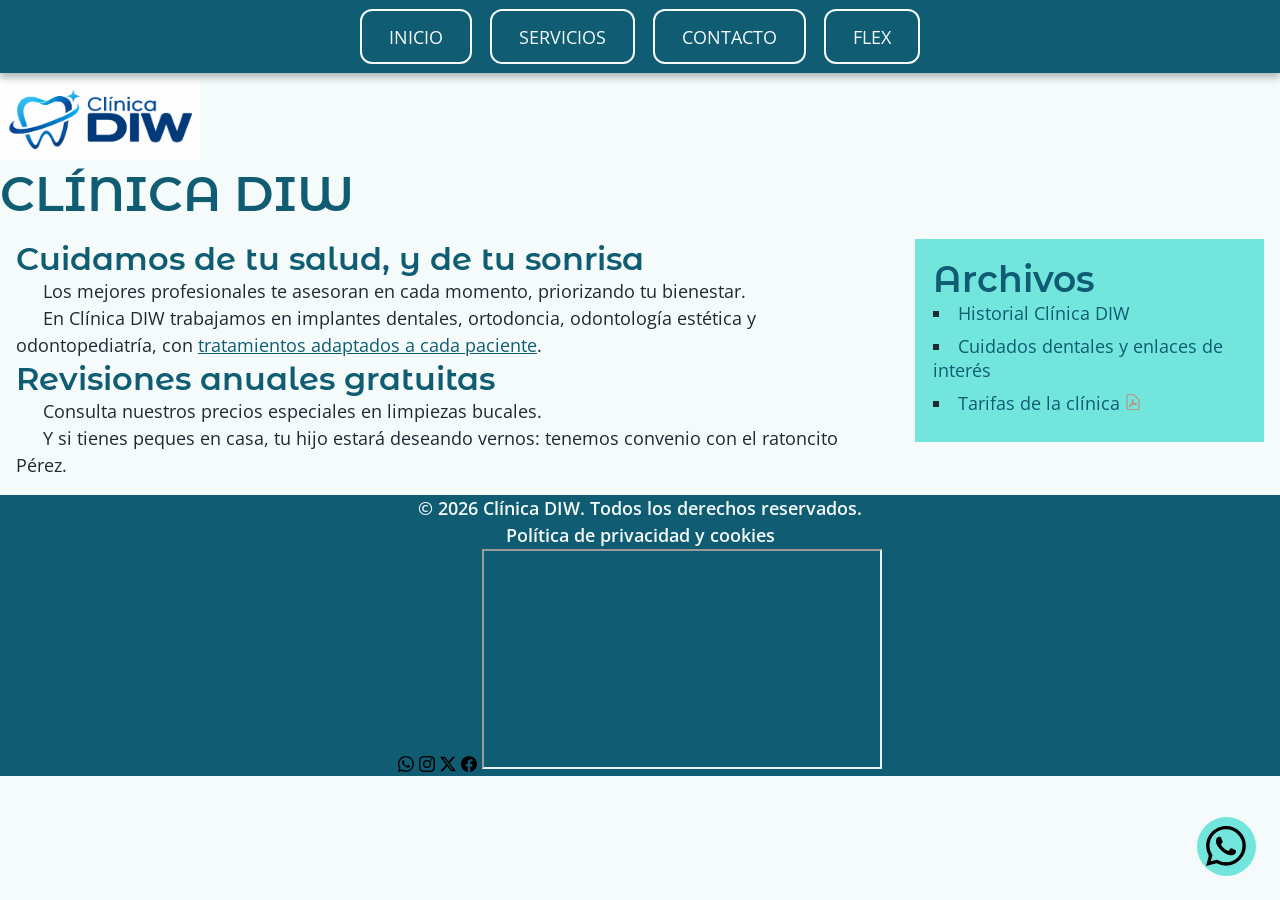
<file: index.html>
<!DOCTYPE html>
<html lang="es">
<head>
    <meta charset="UTF-8">
    <meta name="viewport" content="width=device-width, initial-scale=1.0">
    <meta name="description" content="Clínica DIW, tu clínica dental en Alicante. Implantes, ortodoncia, odontología estética y odontopediatría con los mejores profesionales.">
    <meta name="keywords" content="clínica dental, ortodoncia, implantes dentales, odontopediatría, Alicante">
    <meta name="author" content="Carlos La Orden Martínez">
    <meta name="copyright" content="2026, Clínica DIW">
    <meta name="robots" content="index,follow">
    <title>Clínica dental en Alicante: implantes y ortodoncia - Clínica DIW</title>
    <link rel="shortcut icon" type="image/x-icon" href="assets/images/favicon.ico">
    <link rel="stylesheet" href="assets/css/style.css">
    <link rel="stylesheet" href="assets/css/print.css" media="print">
    <link rel="preconnect" href="https://fonts.googleapis.com">
    <link rel="preconnect" href="https://fonts.gstatic.com" crossorigin>
    <link href="https://fonts.googleapis.com/css2?family=Montserrat+Alternates:wght@600&family=Open+Sans:wght@400;600&display=swap" rel="stylesheet">
</head>
<body>
    <header>
        <a href="index.html"><img src="assets/images/logo.png" alt="Logo Clínica DIW" width="200" height="80"></a>
        <h1>Clínica DIW</h1>
    </header>
    <nav>
        <ul>
            <li><a href="index.html">Inicio</a></li>
            <li><a href="servicios.html">Servicios</a></li>
            <li><a href="contacto.html">Contacto</a></li>
            <li><a href="flex.html">Flex</a></li>
        </ul>
    </nav>
    <main>
        <section>
            <article>
                <h2>Cuidamos de tu salud, y de tu sonrisa</h2>
                <p>Los mejores profesionales te asesoran en cada momento, priorizando tu bienestar. </p>
                <p>En Clínica DIW trabajamos en implantes dentales, ortodoncia, odontología estética y odontopediatría, con <a href="servicios.html">tratamientos adaptados a cada paciente</a>.</p>
            </article>
            <article>
                <h2>Revisiones anuales gratuitas</h2>
                <p>Consulta nuestros precios especiales en limpiezas bucales.</p>
                <p>Y si tienes peques en casa, tu hijo estará deseando vernos: tenemos convenio con el ratoncito Pérez.</p>
            </article>
        </section>
        <aside>
            <h2>Archivos</h2>
            <ul>
                <li><a href="historial.html">Historial Clínica DIW</a></li>
                <li><a href="enlaces-interesantes.html">Cuidados dentales y enlaces de interés</a></li>
                <li><a href="assets/docs/tarifas.pdf">Tarifas de la clínica</a></li>
            </ul>
        </aside>
    </main>
    <footer>
        <p>&copy; 2026 Clínica DIW. Todos los derechos reservados.</p>
        <p><a href="politica-privacidad.html">Política de privacidad y cookies</a></p>
        <p>
            <a href="https://wa.me/34966000000" target="_blank"><img src="assets/images/whatsapp.svg" alt="WhatsApp"></a>
            <a href="https://instagram.com/diw" target="_blank"><img src="assets/images/instagram.svg" alt="Instagram"></a>
            <a href="https://twitter.com/diw" target="_blank"><img src="assets/images/twitter-x.svg" alt="X"></a>
            <a href="https://facebook.com/diw" target="_blank"><img src="assets/images/facebook.svg" alt="Facebook"></a>
            <iframe src="https://www.google.com/maps/embed?pb=!1m18!1m12!1m3!1d3127.329138057671!2d-0.5138705889706413!3d38.38763817650425!2m3!1f0!2f0!3f0!3m2!1i1024!2i768!4f13.1!3m3!1m2!1s0xd6236b98bc12b97%3A0x419620ea21e51999!2sC%2F%20de%20Alicante%2C%2003690%2C%20Alicante!5e0!3m2!1ses!2ses!4v1793644122167!5m2!1ses!2ses" width="400" height="220" allowfullscreen="" loading="lazy" referrerpolicy="strict-origin-when-cross-origin" title="Mapa ubicación Clínica DIW"></iframe>
        </p>
    </footer>
    <a class="whatsapp-fijo" href="https://wa.me/34966000000" target="_blank">
    <img src="assets/images/whatsapp.svg" alt="Escríbenos por WhatsApp">
    </a>
</body>
</html>
</file>
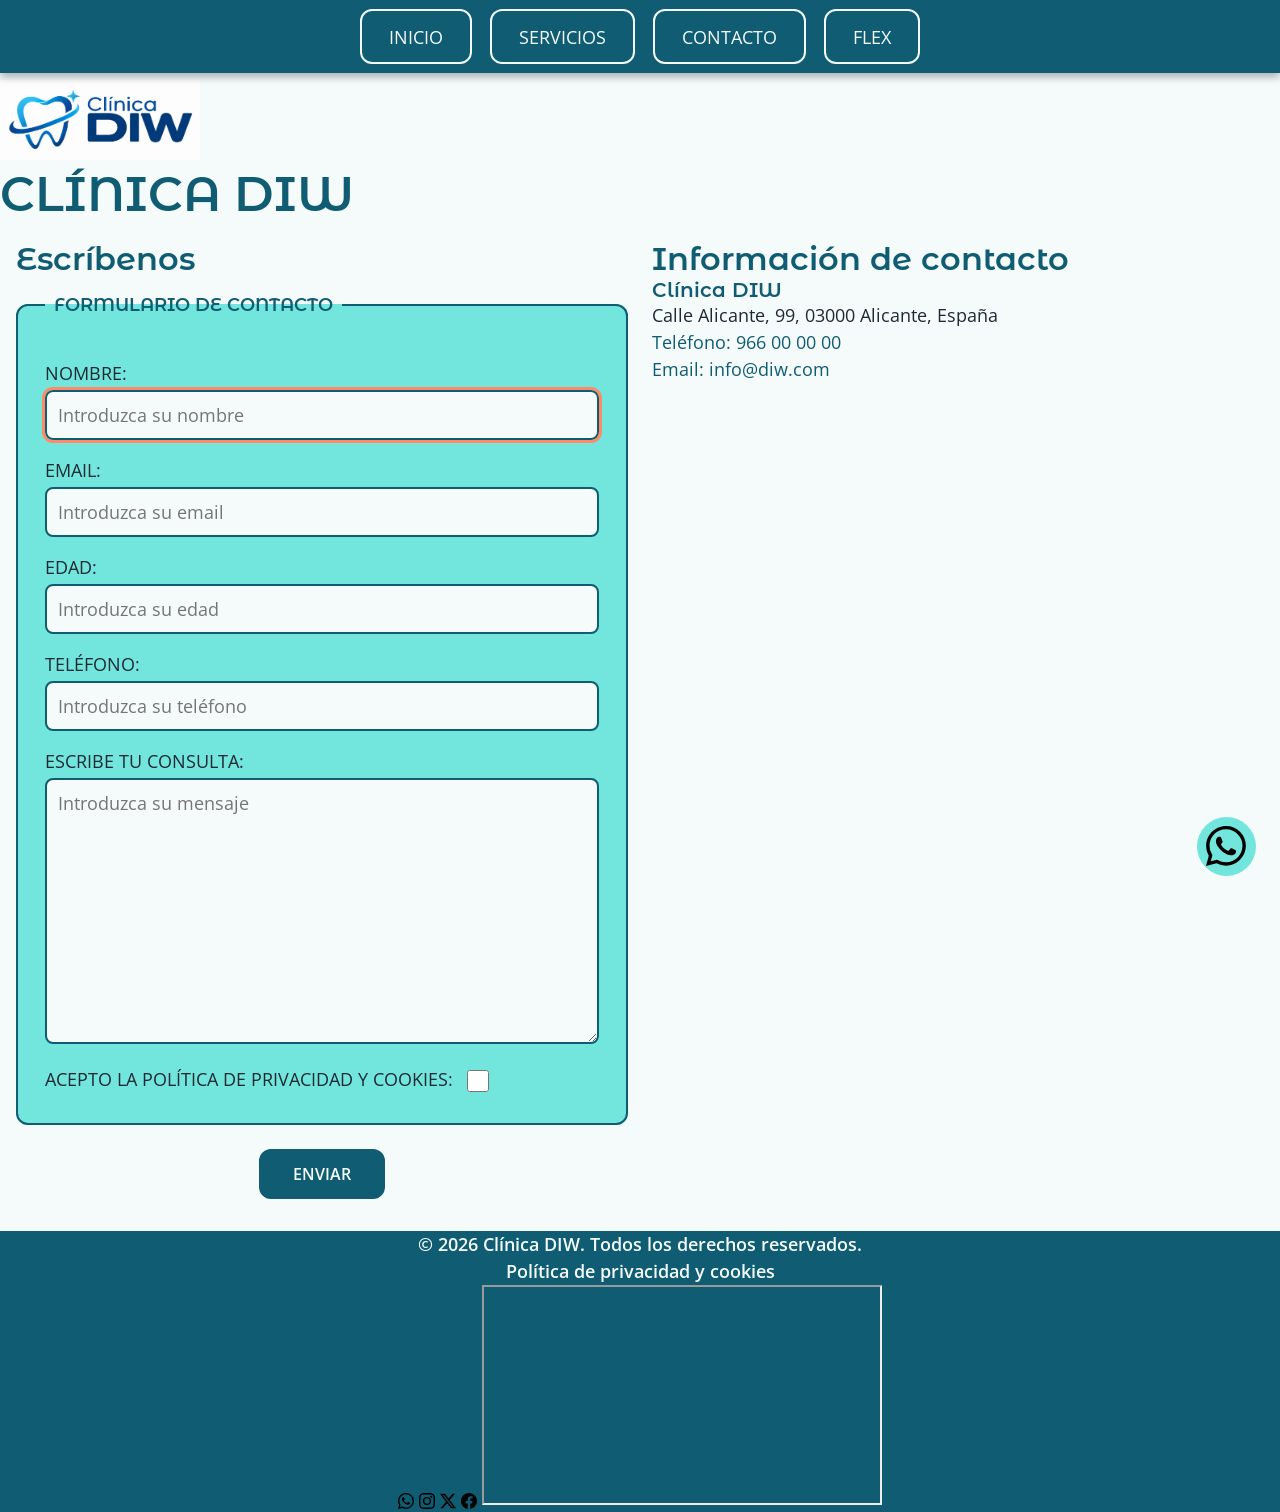
<file: contacto.html>
<!DOCTYPE html>
<html lang="es">
<head>
    <meta charset="UTF-8">
    <meta name="viewport" content="width=device-width, initial-scale=1.0">
    <meta name="description" content="Pide cita en Clínica DIW, tu clínica dental en Alicante. Escríbenos con el formulario o llámanos al 966 00 00 00.">
    <meta name="keywords" content="clínica dental, pedir cita, contacto, Alicante">
    <meta name="author" content="Carlos La Orden Martínez">
    <meta name="copyright" content="2026, Clínica DIW">
    <meta name="robots" content="index,follow">
    <title>Contacto y pedir cita en tu clínica dental - Clínica DIW</title>
    <link rel="shortcut icon" type="image/x-icon" href="assets/images/favicon.ico">
    <link rel="stylesheet" href="assets/css/style.css">
    <link rel="stylesheet" href="assets/css/print.css" media="print">
    <link rel="preconnect" href="https://fonts.googleapis.com">
    <link rel="preconnect" href="https://fonts.gstatic.com" crossorigin>
    <link href="https://fonts.googleapis.com/css2?family=Montserrat+Alternates:wght@600&family=Open+Sans:wght@400;600&display=swap" rel="stylesheet">
    </head>
<body>
    <header>
        <a href="index.html"><img src="assets/images/logo.png" alt="Logo Clínica DIW" width="200" height="80"></a>
        <h1>Clínica DIW</h1>
    </header>
    <nav>
        <ul>
            <li><a href="index.html">Inicio</a></li>
            <li><a href="servicios.html">Servicios</a></li>
            <li><a href="contacto.html">Contacto</a></li>
            <li><a href="flex.html">Flex</a></li>
        </ul>
    </nav>
    <main>
        <section>
            <h2>Escríbenos</h2>
            <form>
                <fieldset>
                    <legend>Formulario de contacto</legend>
                    <label for="nombre">Nombre: </label>
                    <input id="nombre" name="nombre" type="text" required autofocus placeholder="Introduzca su nombre"
                    pattern="[A-Za-zÁÉÍÓÚáéíóúÑñÜü0-9]+" maxlength="40" title="Solo se permiten letras y números">
                    <label for="email">Email: </label>
                    <input id="email" name="email" type="email" required placeholder="Introduzca su email">
                    <label for="edad">Edad: </label>
                    <input type="number" name="edad" id="edad" min="18" max="99" required placeholder="Introduzca su edad">
                    <label for="telefono">Teléfono:</label>
                    <input type="tel" name="telefono" id="telefono" required placeholder="Introduzca su teléfono">
                    <label for="mensaje">Escribe tu consulta: </label>
                    <textarea name="mensaje" rows="10" cols="50" required placeholder="Introduzca su mensaje" id="mensaje"></textarea>
                    <label for="aceptar">Acepto la política de privacidad y cookies: </label>
                    <input type="checkbox" name="aceptar" id="aceptar" required>
                </fieldset>
                <input type="submit" value="Enviar">
            </form>
        </section>
        <section>
            <h2>Información de contacto</h2>
            <h3>Clínica DIW</h3>
            <p>Calle Alicante, 99, 03000 Alicante, España</p>
            <p><a href="tel:966000000">Teléfono: 966 00 00 00</a></p>
            <p><a href="mailto:info@diw.com">Email: info@diw.com</a></p>
        </section>
    </main>
    <footer>
        <p>&copy; 2026 Clínica DIW. Todos los derechos reservados.</p>
        <p><a href="politica-privacidad.html">Política de privacidad y cookies</a></p>
        <p>
            <a href="https://wa.me/34966000000" target="_blank"><img src="assets/images/whatsapp.svg" alt="WhatsApp"></a>
            <a href="https://instagram.com/diw" target="_blank"><img src="assets/images/instagram.svg" alt="Instagram"></a>
            <a href="https://twitter.com/diw" target="_blank"><img src="assets/images/twitter-x.svg" alt="X"></a>
            <a href="https://facebook.com/diw" target="_blank"><img src="assets/images/facebook.svg" alt="Facebook"></a>
            <iframe src="https://www.google.com/maps/embed?pb=!1m18!1m12!1m3!1d3127.329138057671!2d-0.5138705889706413!3d38.38763817650425!2m3!1f0!2f0!3f0!3m2!1i1024!2i768!4f13.1!3m3!1m2!1s0xd6236b98bc12b97%3A0x419620ea21e51999!2sC%2F%20de%20Alicante%2C%2003690%2C%20Alicante!5e0!3m2!1ses!2ses!4v1793644122167!5m2!1ses!2ses" width="400" height="220" allowfullscreen="" loading="lazy" referrerpolicy="strict-origin-when-cross-origin" title="Mapa ubicación Clínica DIW"></iframe>
        </p>
    </footer>
    <a class="whatsapp-fijo" href="https://wa.me/34966000000" target="_blank">
    <img src="assets/images/whatsapp.svg" alt="Escríbenos por WhatsApp">
    </a>
</body>
</html>
</file>
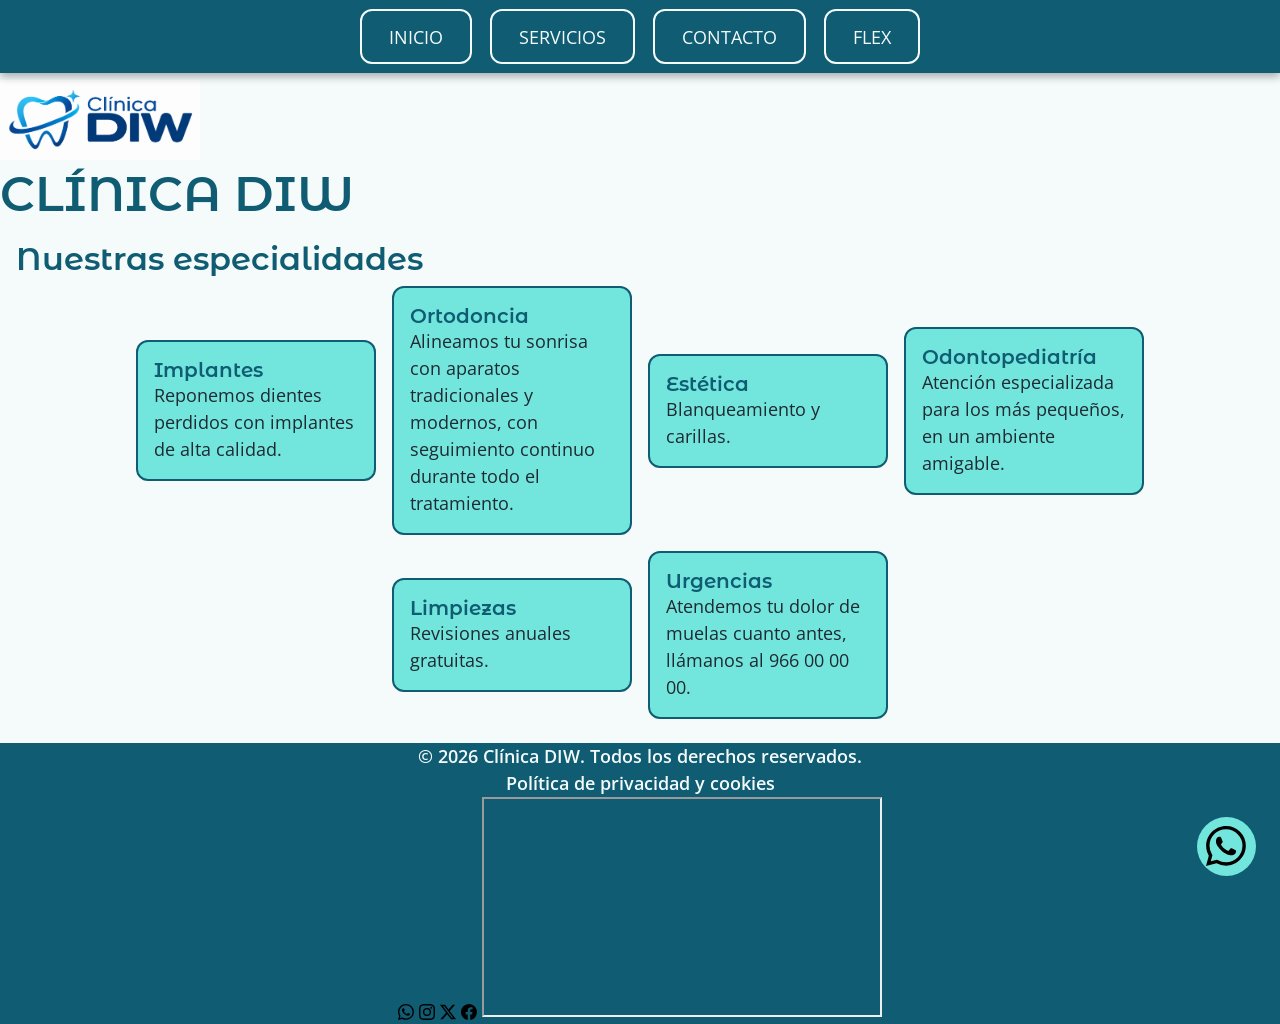
<file: flex.html>
<!DOCTYPE html>
<html lang="es">
<head>
    <meta charset="UTF-8">
    <meta name="viewport" content="width=device-width, initial-scale=1.0">
    <meta name="description" content="Especialidades de Clínica DIW: implantes, ortodoncia, estética, odontopediatría, limpiezas y urgencias.">
    <meta name="keywords" content="clínica dental, pedir cita, contacto, Alicante">
    <meta name="author" content="Carlos La Orden Martínez">
    <meta name="copyright" content="2026, Clínica DIW">
    <meta name="robots" content="index,follow">
    <title>Nuestras especialidades en Flex - Clínica DIW</title>
    <link rel="shortcut icon" type="image/x-icon" href="assets/images/favicon.ico">
    <link rel="stylesheet" href="assets/css/style.css">
    <link rel="stylesheet" href="assets/css/print.css" media="print">
    <link rel="preconnect" href="https://fonts.googleapis.com">
    <link rel="preconnect" href="https://fonts.gstatic.com" crossorigin>
    <link href="https://fonts.googleapis.com/css2?family=Montserrat+Alternates:wght@600&family=Open+Sans:wght@400;600&display=swap" rel="stylesheet">
    </head>
<body>
    <header>
        <a href="index.html"><img src="assets/images/logo.png" alt="Logo Clínica DIW" width="200" height="80"></a>
        <h1>Clínica DIW</h1>
    </header>
    <nav>
        <ul>
            <li><a href="index.html">Inicio</a></li>
            <li><a href="servicios.html">Servicios</a></li>
            <li><a href="contacto.html">Contacto</a></li>
            <li><a href="flex.html">Flex</a></li>
        </ul>
    </nav>
    <main>
        <section>
            <h2>Nuestras especialidades</h2>
            <div class="contenedor-flex">
            <div class="tarjeta">
                <h3>Implantes</h3>
                <p>Reponemos dientes perdidos con implantes de alta calidad.</p>
            </div>
            <div class="tarjeta">
                <h3>Ortodoncia</h3>
                <p>Alineamos tu sonrisa con aparatos tradicionales y modernos, con seguimiento continuo durante todo el tratamiento.</p>
            </div>
            <div class="tarjeta">
                <h3>Estética</h3>
                <p>Blanqueamiento y carillas.</p>
            </div>
            <div class="tarjeta">
                <h3>Odontopediatría</h3>
                <p>Atención especializada para los más pequeños, en un ambiente amigable.</p>
            </div>
            <div class="tarjeta">
                <h3>Limpiezas</h3>
                <p>Revisiones anuales gratuitas.</p>
            </div>
            <div class="tarjeta">
                <h3>Urgencias</h3>
                <p>Atendemos tu dolor de muelas cuanto antes, llámanos al 966 00 00 00.</p>
            </div>
            </div>
        </section>
    </main>
    <footer>
        <p>&copy; 2026 Clínica DIW. Todos los derechos reservados.</p>
        <p><a href="politica-privacidad.html">Política de privacidad y cookies</a></p>
        <p>
            <a href="https://wa.me/34966000000" target="_blank"><img src="assets/images/whatsapp.svg" alt="WhatsApp"></a>
            <a href="https://instagram.com/diw" target="_blank"><img src="assets/images/instagram.svg" alt="Instagram"></a>
            <a href="https://twitter.com/diw" target="_blank"><img src="assets/images/twitter-x.svg" alt="X"></a>
            <a href="https://facebook.com/diw" target="_blank"><img src="assets/images/facebook.svg" alt="Facebook"></a>
            <iframe src="https://www.google.com/maps/embed?pb=!1m18!1m12!1m3!1d3127.329138057671!2d-0.5138705889706413!3d38.38763817650425!2m3!1f0!2f0!3f0!3m2!1i1024!2i768!4f13.1!3m3!1m2!1s0xd6236b98bc12b97%3A0x419620ea21e51999!2sC%2F%20de%20Alicante%2C%2003690%2C%20Alicante!5e0!3m2!1ses!2ses!4v1793644122167!5m2!1ses!2ses" width="400" height="220" allowfullscreen="" loading="lazy" referrerpolicy="strict-origin-when-cross-origin" title="Mapa ubicación Clínica DIW"></iframe>
        </p>
    </footer>
    <a class="whatsapp-fijo" href="https://wa.me/34966000000" target="_blank">
    <img src="assets/images/whatsapp.svg" alt="Escríbenos por WhatsApp">
    </a>
</body>
</html>
</file>
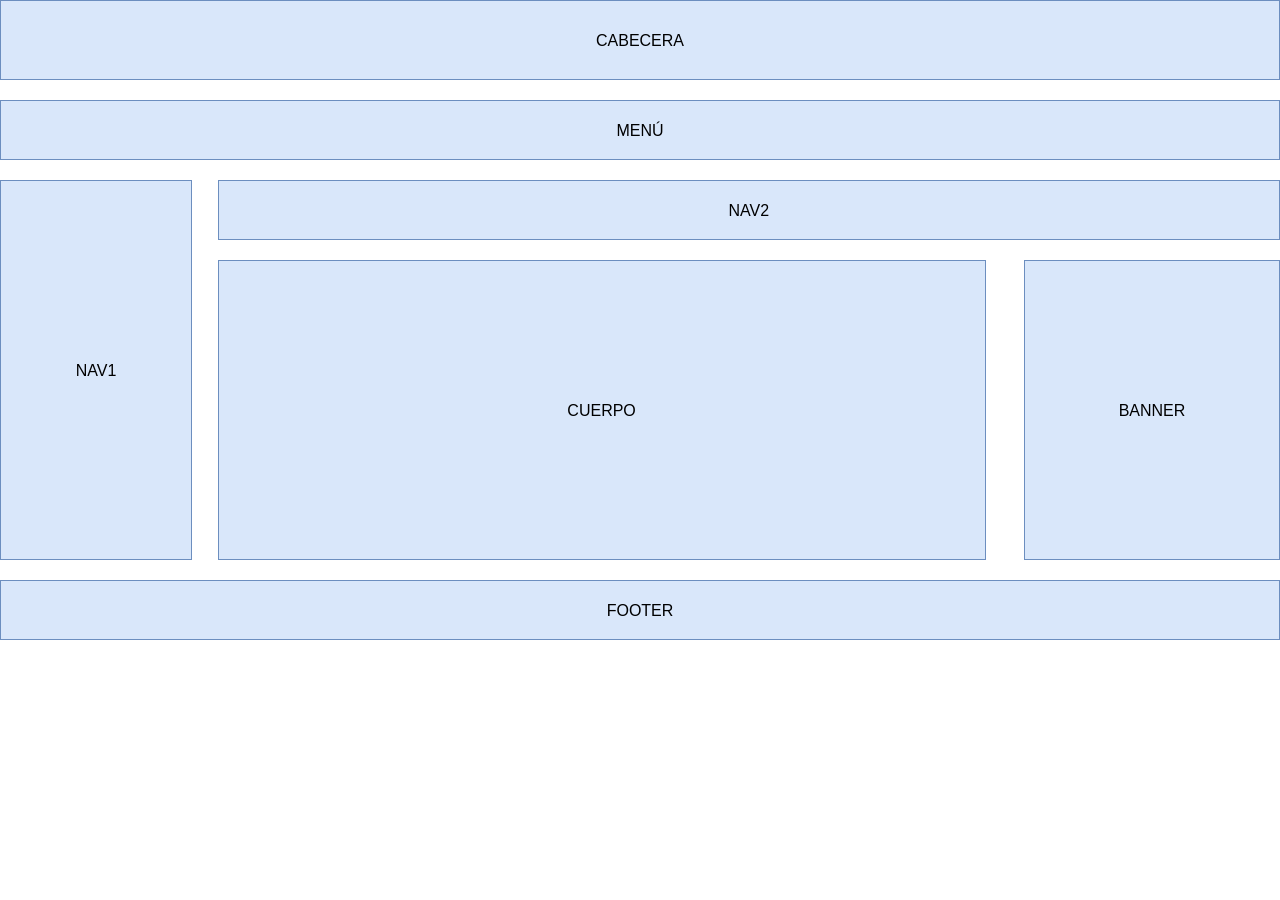
<file: maqueta.html>
<!DOCTYPE html>
<html lang="es">
<head>
    <meta charset="UTF-8">
    <meta name="viewport" content="width=device-width, initial-scale=1.0">
    <title>Maqueta responsive - Clínica DIW</title>
    <link rel="stylesheet" href="/assets/css/maqueta.css">
</head>
<body>
    <header id="cabecera">CABECERA</header>
    <nav id="menu">MENÚ</nav>
    <nav id="nav1">NAV1</nav>
    <nav id="nav2">NAV2</nav>
    <main id="cuerpo">CUERPO</main>
    <aside id="banner">BANNER</aside>
    <footer id="footer">FOOTER</footer>
</body>
</html>
</file>
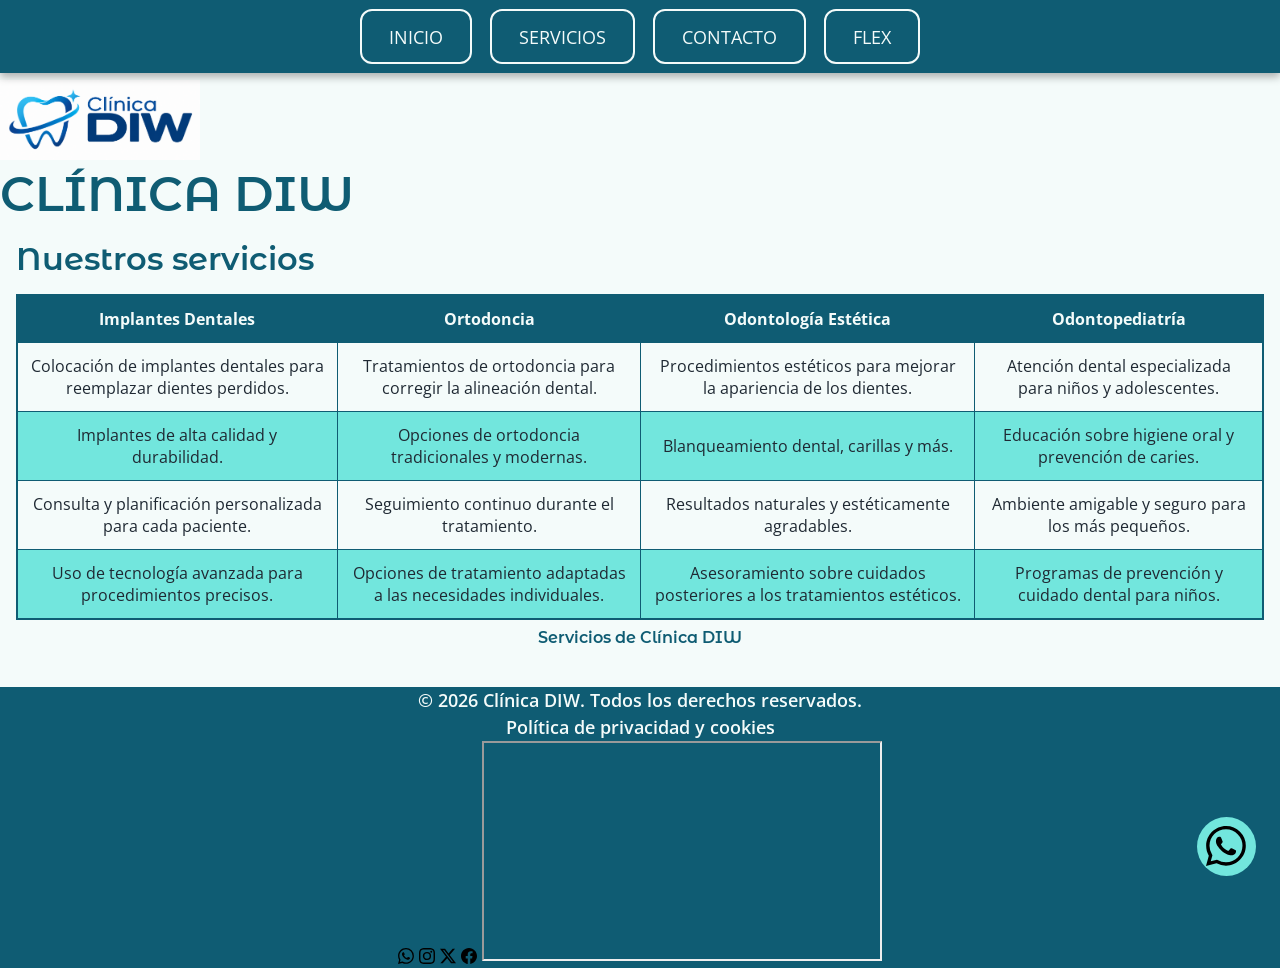
<file: servicios.html>
<!DOCTYPE html>
<html lang="es">
<head>
    <meta charset="UTF-8">
    <meta name="viewport" content="width=device-width, initial-scale=1.0">
    <meta name="description" content="Descubre los servicios de Clínica DIW en Alicante: implantes dentales, ortodoncia, odontología estética y odontopediatría para toda la familia.">
    <meta name="keywords" content="clínica dental, ortodoncia, implantes dentales, odontopediatría, Alicante">
    <meta name="author" content="Carlos La Orden Martínez">
    <meta name="copyright" content="2026, Clínica DIW">
    <meta name="robots" content="index,follow">
    <title>Tratamientos dentales: implantes y ortodoncia - Clínica DIW</title>
    <link rel="shortcut icon" type="image/x-icon" href="assets/images/favicon.ico">
    <link rel="stylesheet" href="assets/css/style.css">
    <link rel="stylesheet" href="assets/css/print.css" media="print">
    <link rel="preconnect" href="https://fonts.googleapis.com">
    <link rel="preconnect" href="https://fonts.gstatic.com" crossorigin>
    <link href="https://fonts.googleapis.com/css2?family=Montserrat+Alternates:wght@600&family=Open+Sans:wght@400;600&display=swap" rel="stylesheet">
</head>
<body>
    <header>
        <a href="index.html"><img src="assets/images/logo.png" alt="Logo Clínica DIW" width="200" height="80"></a>
        <h1>Clínica DIW</h1>
    </header>
    <nav>
        <ul>
            <li><a href="index.html">Inicio</a></li>
            <li><a href="servicios.html">Servicios</a></li>
            <li><a href="contacto.html">Contacto</a></li>
            <li><a href="flex.html">Flex</a></li>
        </ul>
    </nav>
    <main>
        <section>
            <h2>Nuestros servicios</h2>
            <table>
                <caption>Servicios de Clínica DIW</caption>
                <thead>
                    <tr>
                        <th>Implantes Dentales</th>
                        <th>Ortodoncia</th>
                        <th>Odontología Estética</th>
                        <th>Odontopediatría</th>
                    </tr>
                </thead>
                <tbody>
                    <tr>
                        <td>Colocación de implantes dentales para reemplazar dientes perdidos.</td>
                        <td>Tratamientos de ortodoncia para corregir la alineación dental.</td>
                        <td>Procedimientos estéticos para mejorar la apariencia de los dientes.</td>
                        <td>Atención dental especializada para niños y adolescentes.</td>
                    </tr>
                    <tr>
                        <td>Implantes de alta calidad y durabilidad.</td>
                        <td>Opciones de ortodoncia tradicionales y modernas.</td>
                        <td>Blanqueamiento dental, carillas y más.</td>
                        <td>Educación sobre higiene oral y prevención de caries.</td>
                    </tr>
                    <tr>
                        <td>Consulta y planificación personalizada para cada paciente.</td>
                        <td>Seguimiento continuo durante el tratamiento.</td>
                        <td>Resultados naturales y estéticamente agradables.</td>
                        <td>Ambiente amigable y seguro para los más pequeños.</td>
                    </tr>
                    <tr>
                        <td>Uso de tecnología avanzada para procedimientos precisos.</td>
                        <td>Opciones de tratamiento adaptadas a las necesidades individuales.</td>
                        <td>Asesoramiento sobre cuidados posteriores a los tratamientos estéticos.</td>
                        <td>Programas de prevención y cuidado dental para niños.</td>
                    </tr>
                </tbody>
            </table>
        </section>
    </main>
    <footer>
        <p>&copy; 2026 Clínica DIW. Todos los derechos reservados.</p>
        <p><a href="politica-privacidad.html">Política de privacidad y cookies</a></p>
        <p>
            <a href="https://wa.me/34966000000" target="_blank"><img src="assets/images/whatsapp.svg" alt="WhatsApp"></a>
            <a href="https://instagram.com/diw" target="_blank"><img src="assets/images/instagram.svg" alt="Instagram"></a>
            <a href="https://twitter.com/diw" target="_blank"><img src="assets/images/twitter-x.svg" alt="X"></a>
            <a href="https://facebook.com/diw" target="_blank"><img src="assets/images/facebook.svg" alt="Facebook"></a>
            <iframe src="https://www.google.com/maps/embed?pb=!1m18!1m12!1m3!1d3127.329138057671!2d-0.5138705889706413!3d38.38763817650425!2m3!1f0!2f0!3f0!3m2!1i1024!2i768!4f13.1!3m3!1m2!1s0xd6236b98bc12b97%3A0x419620ea21e51999!2sC%2F%20de%20Alicante%2C%2003690%2C%20Alicante!5e0!3m2!1ses!2ses!4v1793644122167!5m2!1ses!2ses" width="400" height="220" allowfullscreen="" loading="lazy" referrerpolicy="strict-origin-when-cross-origin" title="Mapa ubicación Clínica DIW"></iframe>
        </p>
    </footer>
    <a class="whatsapp-fijo" href="https://wa.me/34966000000" target="_blank">
    <img src="assets/images/whatsapp.svg" alt="Escríbenos por WhatsApp">
    </a>
</body>
</html>
</file>
<file: assets/css/style.css>
/*RESET*/
* {
    margin: 0;
    padding: 0;
    box-sizing: border-box;
}

/*BASE*/
html {
    font-size: 1em;
}

body {
    background-color: #F4FBFA;
    color: #1F2933;
    font-family: "Open Sans", sans-serif;
    font-size: 1em;
    font-weight: 400;
    padding-top: 5em;/* hueco para el menú fijo */
}

nav, aside, fieldset {
    font-size: 1.125em;
}

p {
    font-size: 1.125em;
    line-height: 1.5;
}

article p {
    text-indent: 1.5em;
}

a {
    color: #0F5C73;
    text-decoration: none;
}

/*TÍTULOS*/
h1, h2, h3, legend, caption {
    color: #0F5C73;
    font-family: "Montserrat Alternates", sans-serif;
    font-weight: 600;
}

h1 {
    font-size: 3em;
    text-transform: uppercase;
}

h2 {
    font-size: 2em;
}

h3 {
    font-size: 1.25em;
}

/*MENÚ Y PIE DE PÁGINA*/
nav, footer {
    background-color: #0F5C73;
    color: #F4FBFA;
}

nav {
    position: fixed;
    top: 0;
    left: 0;
    width: 100%;
    z-index: 10;
    box-shadow: 0 4px 8px rgba(0, 0, 0, 0.3);
}

nav ul {
    list-style-type: none;
    display: flex;
    justify-content: center;
}

nav li {
    margin: 0.5em;
}

nav a {
    display: block;
    padding: 0.75em 1.5em;
    border: 2px solid #F4FBFA;
    border-radius: 12px;
    text-transform: uppercase;
    transition: background-color 0.3s ease, color 0.3s ease, border-color 0.3s ease;
}

footer {
    font-weight: 600;
    text-align: center;
}

footer img {
    vertical-align: middle;
}

/*ASIDE*/
aside {
    background-color: #72E6DD;
    color: #1F2933;
    padding: 1em;
}

aside ul {
    list-style-type: square;
    list-style-position: inside;
}

aside li {
    margin-bottom: 0.5em;
}

/*TABLA*/
table {
    table-layout: auto;
    width: 100%;
    border-collapse: collapse;
    border: 2px solid #0F5C73;
    margin: 1em 0;
}

caption {
    caption-side: bottom;
    padding: 0.5em;
}

th, td {
    vertical-align: middle;
    border: 1px solid #0F5C73;
    padding: 0.75em;
    text-align: center;
}

thead tr:first-child {
    background-color: #0F5C73;
    color: #F4FBFA;
}

tbody tr:nth-child(odd) {
    background-color: #F4FBFA;
}

tbody tr:nth-child(even) {
    background-color: #72E6DD;
}

/*FORMULARIO*/
form {
    max-width: 40em;
    margin: 1em auto;
}

fieldset {
    background-color: #72E6DD;
    padding: 1.5em;
    border: 2px solid #0F5C73;
    border-radius: 12px;
}

legend {
    padding: 0 0.5em;
    text-transform: uppercase;
}

label {
    display: block;
    margin: 1em 0 0.3em;
    text-transform: uppercase;
}

label[for="aceptar"] {
    display: inline-block;
}

input, textarea {
    background-color: #F4FBFA;
    color: #1F2933;
    font-family: inherit;
    font-size: 1em;
}

input[type="text"], input[type="email"], input[type="number"],
input[type="tel"], textarea {
    width: 100%;
    padding: 0.6em;
    border: 2px solid #0F5C73;
    border-radius: 8px;
}

textarea {
    resize: vertical;
}

input[type="checkbox"] {
    width: 1.2em;
    height: 1.2em;
    margin-left: 0.5em;
    vertical-align: middle;
}

input[type="submit"] {
    display: block;
    margin: 1.5em auto 0;
    padding: 0.75em 2em;
    background-color: #0F5C73;
    color: #F4FBFA;
    border: 2px solid #0F5C73;
    border-radius: 12px;
    font-weight: 600;
    text-transform: uppercase;
    cursor: pointer;
    transition: background-color 0.3s ease, color 0.3s ease, border-color 0.3s ease;
}

input:focus, textarea:focus {
    outline: 3px solid #FF8A65;
}

input[type="submit"]:hover {
    background-color: #FF8A65;
    border-color: #FF8A65;
    color: #1F2933;
}

/*WHATSAPP FIJO*/
.whatsapp-fijo {
    position: fixed;
    right: 1.5em;
    bottom: 1.5em;
    z-index: 10;
    display: block;
    background-color: #72E6DD;
    border-radius: 50%;
    padding: 0.6em;
    transition: transform 0.3s ease;
}
.whatsapp-fijo:hover {
    transform: scale(1.15) rotate(10deg);
}

.whatsapp-fijo img {
    display: block;
    width: 2.5em;
    height: 2.5em;
}

/*ESTADOS DE ENLACES*/
nav a:link, nav a:visited {
    color: #F4FBFA;
}

nav a:hover {
    background-color: #72E6DD;
    color: #1F2933;
}

nav a:active {
    background-color: #FF8A65;
    border-color: #FF8A65;
    color: #1F2933;
}

footer a:link, footer a:visited {
    color: #F4FBFA;
}

footer a:hover {
    color: #72E6DD;
    text-decoration: underline;
}

footer a:active {
    color: #FF8A65;
}

aside a:link, article a:link {
    color: #0F5C73;
}

aside a:visited, article a:visited {
    color: #1F2933;
}

aside a:hover, article a:hover {
    background-color: #0F5C73;
    color: #F4FBFA;
}

aside a:active, article a:active {
    background-color: #FF8A65;
    color: #1F2933;
}

article a {
    text-decoration: underline;
}
/*RESPONSIVE*/
/* Ordenador desde 1200px: contenido y aside en dos columnas */
main {
    display: flex;
    gap: 1.5em;
    padding: 1em;
}
main section {
    flex: 1;
}
aside {
    flex: 0 0 28%;
    align-self: flex-start;
}

/* Tablet de 700px a 1199px: una sola columna */
@media (max-width: 1199px) {
    main {
        flex-direction: column;
    }
    aside {
        flex: none;
        align-self: auto;
    }
    h1 {
        font-size: 2.5em;
    }
}

/* Móvil hasta 699px: menú en columna y no fijo */
@media (max-width: 699px) {
    body {
        padding-top: 0;
    }
    nav {
        position: static;
    }
    nav ul {
        flex-direction: column;
    }
    nav li {
        margin: 0.3em 1em;
    }
    nav a {
        text-align: center;
    }
    h1 {
        font-size: 2em;
    }
    h2 {
        font-size: 1.5em;
    }
    table {
        display: block;
        overflow-x: auto;
    }
    th, td {
        padding: 0.4em;
        font-size: 0.85em;
    }
    img, iframe {
        max-width: 100%;
    }
}
img:not([alt]) {
    border: 3px solid red;
}
a[href$=".pdf"]::after {
    content: url("../images/pdf.png");
    margin-left: 0.3em;
}
.contenedor-flex {
    display: flex;
    flex-wrap: wrap;
    justify-content: center;
    align-items: center;
}
.tarjeta {
    width: 15em;
    margin: 0.5em;
    padding: 1em;
    background-color: #72E6DD;
    border: 2px solid #0F5C73;
    border-radius: 12px;
}
</file>
<file: assets/css/print.css>
header, nav, aside, footer, .whatsapp-fijo {
    display: none;
}
body {
    padding-top: 0;
}
</file>
<file: assets/css/maqueta.css>
/*MÓVIL: hasta 699px*/
* {
    margin: 0;
    padding: 0;
    box-sizing: border-box;
}

:root {
    --alto: 60px;
}

body {
    font-family: "Times New Roman", Times, serif;
}

header, nav, main, aside, footer {
    height: var(--alto);
    line-height: var(--alto);
    margin-bottom: 20px;
    background-color: #D9E7FA;
    border: 1px solid #6C8EBF;
    text-align: center;
}

#cabecera {
    --alto: 80px;
}

#cuerpo {
    --alto: 200px;
}

#footer {
    clear: both;
}

/*TABLET: a partir de 700px*/
@media (min-width: 700px) {
    body {
        font-family: Calibri, Carlito, sans-serif;
    }
    #nav1 {
        float: left;
        width: 15%;
        --alto: 300px;
    }
    #nav2 {
        display: none;
    }
    #cuerpo {
        float: left;
        width: 82%;
        margin-left: 2%;
        --alto: 300px;
    }
    #banner {
        clear: both;
    }
}

/*ORDENADOR: a partir de 1200px*/
@media (min-width: 1200px) {
    body {
        font-family: Arial, Helvetica, sans-serif;
    }
    #nav1 {
        --alto: 380px;
    }
    #nav2 {
        display: block;
        float: right;
        width: 83%;
    }
    #cuerpo {
        width: 60%;
    }
    #banner {
        clear: none;
        float: right;
        width: 20%;
        --alto: 300px;
    }
}
</file>
